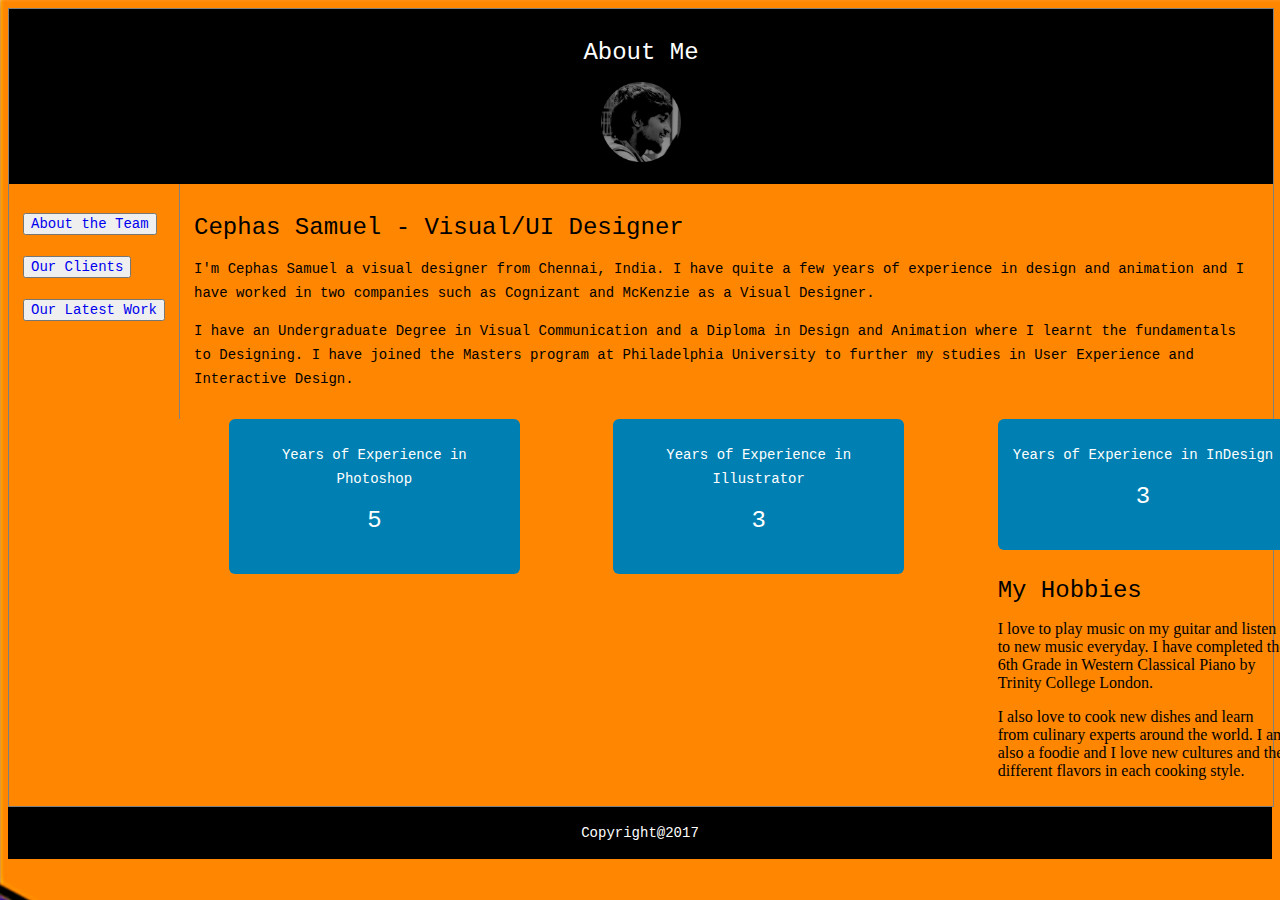
<file: Landing Page/index.html>
<!DOCTYPE html>
<html>
<head>
<title>Landing Page</title>
<meta name="viewport" content="width=device-width, initial-scale=1.0">
<style>
@media only screen
and (min-width : 321px) {
div.container {
    width: 100%;
    border: 1px solid gray;
    float: left;
}

header, footer {
    padding: 1em;
    color: white;
    background-color: black;
    clear: left;
    text-align: center;
    font: 14px/24px "Source Code Pro", Inconsolata, "Lucida Console", Terminal, "Courier New", Courier;
}

nav {
    float: left;
    max-width: 160px;
    margin: 0;
    padding: 1em;
    font: 14px/24px "Source Code Pro", Inconsolata, "Lucida Console", Terminal, "Courier New", Courier;
}

nav ul {
    list-style-type: none;
    padding: 0;
}
   
nav ul a {
    text-decoration: none;
}

article {
    margin-left: 170px;
    border-left: 1px solid gray;
    padding: 1em;
    overflow: hidden;
    font: 14px/24px "Source Code Pro", Inconsolata, "Lucida Console", Terminal, "Courier New", Courier;
}
body {
	background-image: url("Bg.png");
	max-height: 600px;
}
code {
  background: #0080B2;
  border-radius: 6px;
  color: #fff;
  display: block;
  font: 14px/24px "Source Code Pro", Inconsolata, "Lucida Console", Terminal, "Courier New", Courier;
  padding: 24px 15px;
  text-align: center;
}
section {
	margin: 0 -10% 10px -10%;
	float: left;
  width: 23%;
  margin-left: 220px;
}
button {
	margin-bottom: 20px;
	font: 14px "Source Code Pro", Inconsolata, "Lucida Console", Terminal, "Courier New", Courier;
}
h1 {
	font: 24px "Source Code Pro", Inconsolata, "Lucida Console", Terminal, "Courier New", Courier;
}
section.1{
	font: 24px "Source Code Pro", Inconsolata, "Lucida Console", Terminal, "Courier New", Courier;
}
}
</style>
</head>
<body>
<div id="fb-root"></div>
<script>(function(d, s, id) {
  var js, fjs = d.getElementsByTagName(s)[0];
  if (d.getElementById(id)) return;
  js = d.createElement(s); js.id = id;
  js.src = "//connect.facebook.net/en_US/sdk.js#xfbml=1&version=v2.8";
  fjs.parentNode.insertBefore(js, fjs);
}(document, 'script', 'facebook-jssdk'));</script>
<div class="container">
<header>
   <h1>About Me</h1>
   <img src="Photo.png" max width="80px">
</header>
  
<nav>
  <ul>
    <button><li><a href="#">About the Team</a></li></button><br>
    <button><li><a href="#">Our Clients</a></li></button><br>
    <button><li><a href="#">Our Latest Work</a></li></button>
  </ul>
</nav>
<div class="fb-follow" data-href="https://www.facebook.com/cephas.samuel.5" data-layout="standard" data-size="small" data-show-faces="true"></div>
<article>
  <h1>Cephas Samuel - Visual/UI Designer</h1>
  <p>I'm Cephas Samuel a visual designer from Chennai, India. I have quite a few years of experience in design and animation and I have worked in two companies such as Cognizant and McKenzie as a Visual Designer.</p>
  <p>I have an Undergraduate Degree in Visual Communication and a Diploma in Design and Animation where I learnt the fundamentals to Designing. I have joined the Masters program at Philadelphia University to further my studies in User Experience and Interactive Design.</p>
</article>
<section>
  <code> Years of Experience in Photoshop <br> <h1>5</h1></code></section>

<section>
  <code> Years of Experience in Illustrator<br> <h1>3</h1></code></section>

<section>
  <code> Years of Experience in InDesign<br> <h1>3</h1></code></section>
 <section>
  	<h1>My Hobbies</h1>
  	<p>I love to play music on my guitar and listen to new music everyday. I have completed the 6th Grade in Western Classical Piano by Trinity College London.</p>
  	<p>I also love to cook new dishes and learn from culinary experts around the world. I am also a foodie and I love new cultures and the different flavors in each cooking style.</p></section>
</div>
<footer>Copyright@2017</footer>
</body>
</html>
</file>
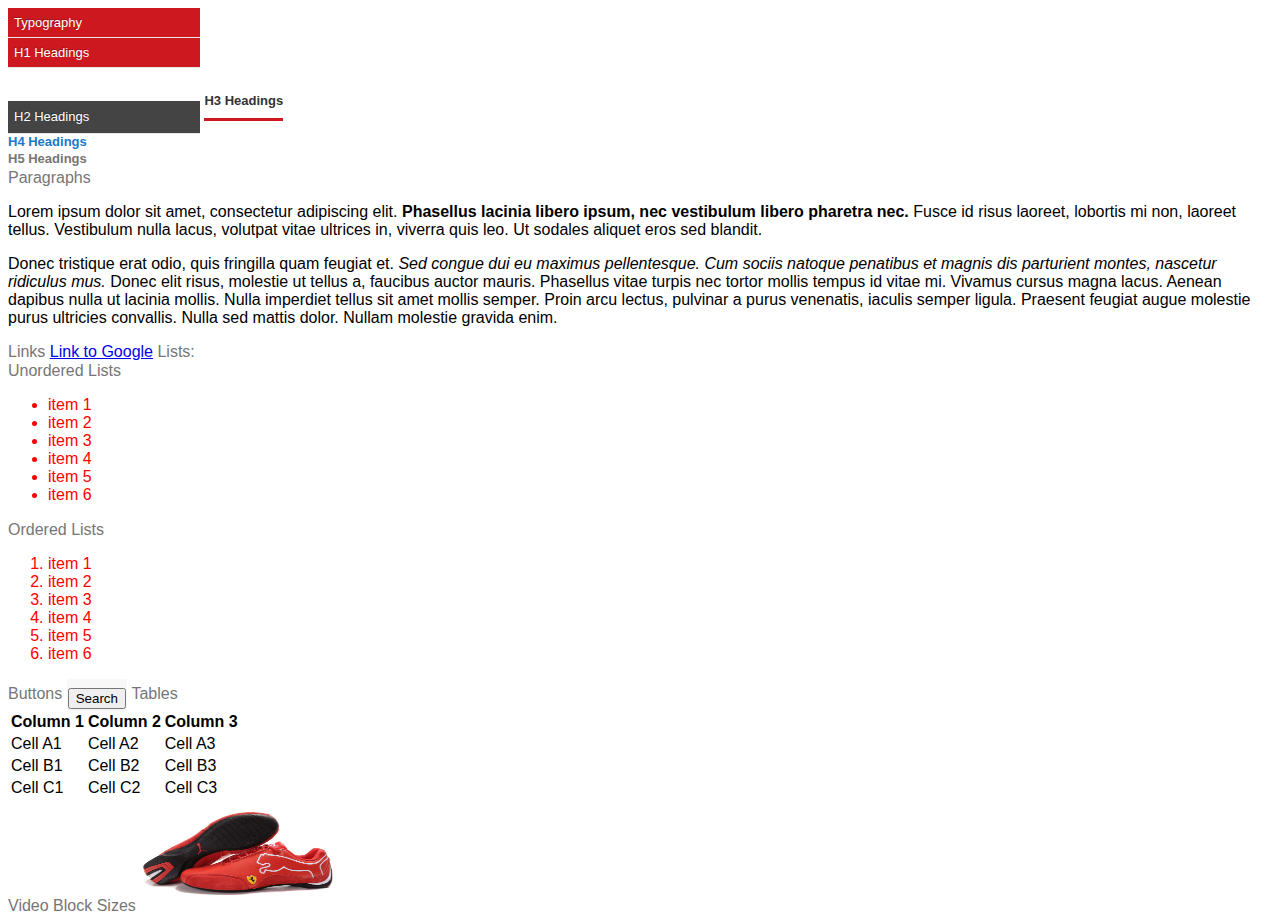
<file: lessons/assignment/youtube.html>
<!DOCTYPE html>
<html>
<head>
	<style>
	body{
			height: auto;
    min-height: 100%;
        font-family: Roboto,arial,sans-serif;
		}
	h1{
    background: #fff;
    border-bottom: 1px solid #e8e8e8;
    min-width: 0;
    padding-top: 7px;
    padding-bottom: 7px;
    position: relative;
    font-weight: 500;
    text-shadow: -1px -1px 0 rgba(0,0,0,0.25);
    background: #cc181e;
    color: #fff;
    font-size: 13px;
    padding-left: 6px;
    width: 186px;
    cursor: pointer;
    margin: 0;
	}
	.second{
	color: #fff;
	font-size: 13px;
   background: #444;
   border-bottom: 1px solid #e8e8e8;
   min-width: 0;
   padding-bottom: 7px;
   padding-top: 7px;
   padding-left: 6px;
   width: 186px;
   position: relative;
   font-weight: 500;
   text-shadow: -1px -1px 0 rgba(0,0,0,0.25);
   cursor: pointer;
   margin: 0;
	}
	h3{
		box-sizing: border-box;
		height: 40px;
      padding: 0;
      line-height: 40px;
      color: #333;
      font-weight: bold;
      display: inline-block;
      border-bottom: 3px solid;
      border-color: #cc181e;
      font-size: 13px;
      cursor: pointer;
      background: none;
      vertical-align: bottom;
      border-radius: 0;
          font-family: Roboto,arial,sans-serif;
	}
	h4{
		color: #167ac6;
		max-height: 2.6em;
		background-color: #fff;
		line-height: 1.3em;
    overflow: hidden;
    position: relative;
    text-overflow: ellipsis;
    white-space: normal;
    word-wrap: break-word;
    cursor: pointer;
    text-decoration: none;
    margin: 0;
    padding: 0;
    border: 0;
    font-size: 13px;
    background: transparent;
    font-weight: bold;
        font-family: Roboto,arial,sans-serif;
	}
	h5{
		color: #767676;
		cursor: pointer;
    text-decoration: none;
    margin: 0;
    padding: 0;
    border: 0;
    font-size: 100%;
    background: transparent;
        line-height: 1.3em;
        white-space: normal;
    word-wrap: break-word;
    font-size: 13px;
	}
	h2{
    height: 18px;
    line-height: 18px;
    color: #767676;
    font-size: 12px;
    font-weight: normal;
	display: inline-block;
    vertical-align: middle;
    margin: 0;
    padding: 0;
    border: 0;
    font-size: 100%;
    background: transparent;
	}
	</style>
</head>
<body>
<h1>Typography</h1>
		<h1>H1 Headings</h1>
		<h2 class="second">H2 Headings</h2>
		<h3>H3 Headings</h3>
		<h4>H4 Headings</h4>
		<h5>H5 Headings</h5>

<!-- Paragraph starts here -->

<h2>Paragraphs</h2>

<p>Lorem ipsum dolor sit amet, consectetur adipiscing elit. <b> Phasellus lacinia libero ipsum, nec vestibulum libero pharetra nec. </b> Fusce id risus laoreet, lobortis mi non, laoreet tellus. Vestibulum nulla lacus, volutpat vitae ultrices in, viverra quis leo. Ut sodales aliquet eros sed blandit.</p>
<p> Donec tristique erat odio, quis fringilla quam feugiat et. <i> Sed congue dui eu maximus pellentesque. Cum sociis natoque penatibus et magnis dis parturient montes, nascetur ridiculus mus. </i> Donec elit risus, molestie ut tellus a, faucibus auctor mauris. Phasellus vitae turpis nec tortor mollis tempus id vitae mi. Vivamus cursus magna lacus. Aenean dapibus nulla ut lacinia mollis. Nulla imperdiet tellus sit amet mollis semper. Proin arcu lectus, pulvinar a purus venenatis, iaculis semper ligula. Praesent feugiat augue molestie purus ultricies convallis. Nulla sed mattis dolor. Nullam molestie gravida enim.</p>

<h2>Links</h2>

<a href="http://google.com">Link to Google</a>

<h2>Lists:</h2>

<div style="color: red; background-color: white">

<h2>Unordered Lists</h2>

<ul>
	<li>item 1</li>
	<li>item 2</li>
	<li>item 3</li>
	<li>item 4</li>
	<li>item 5</li>
	<li>item 6</li>
</ul>

<h2>Ordered Lists</h2>

<ol>
	<li>item 1</li>
	<li>item 2</li>
	<li>item 3</li>
	<li>item 4</li>
	<li>item 5</li>
	<li>item 6</li>
</ol>

</div>
<!-- This is a comment -->

<!-- Text here -->

<!--  -->

<h2>Buttons</h2>
<div style="height: 29px; 
    padding: 10; 
    border-color: #d3d3d3;
    background: #f8f8f8;
    color: #333;
    display: inline-block;
    border: solid 1px transparent;
    outline: 0;
    font-weight: 500;
    font-size: 25px;
    text-decoration: none;
    white-space: nowrap;
    word-wrap: normal;
    line-height: normal;
    vertical-align: middle;
    cursor: pointer;
    border-radius: 2px;
    box-shadow: 0 1px 0 rgba(0,0,0,0.05);">
<button class="yt-uix-button yt-uix-button-size-default yt-uix-button-default search-btn-component search-button" type="submit" onclick="if (document.getElementById('masthead-search-term').value == '') return false; document.getElementById('masthead-search').submit(); return false;;return true;" tabindex="2" id="search-btn" dir="ltr"><span class="yt-uix-button-content">Search</span></button>
</div>
<h2>Tables</h2>

<table>
<thead>
<tr>
<th>Column 1</th>	
<th>Column 2</th>	
<th>Column 3</th>	
</tr>
</thead>

<tbody>
	<tr>
		<td>Cell A1</td>
		<td>Cell A2</td>
		<td>Cell A3</td>
	</tr>
	<tr>
		<td>Cell B1</td>
		<td>Cell B2</td>
		<td>Cell B3</td>
	</tr>
	<tr>
		<td>Cell C1</td>
		<td>Cell C2</td>
		<td>Cell C3</td>
	</tr>
</tbody>

</table>

<h2>Video Block Sizes</h2>

<a href="http://youtube.com"><img src="images/Puma-Ferrari-Sneakers-0109.jpg" alt="Puma-Ferrari-Sneakers-0109" width="196px" height="110px"><a>
<span class="resume-playback-progress-bar" style="width: 102%;"></span>
</body>
</html>
</file>
